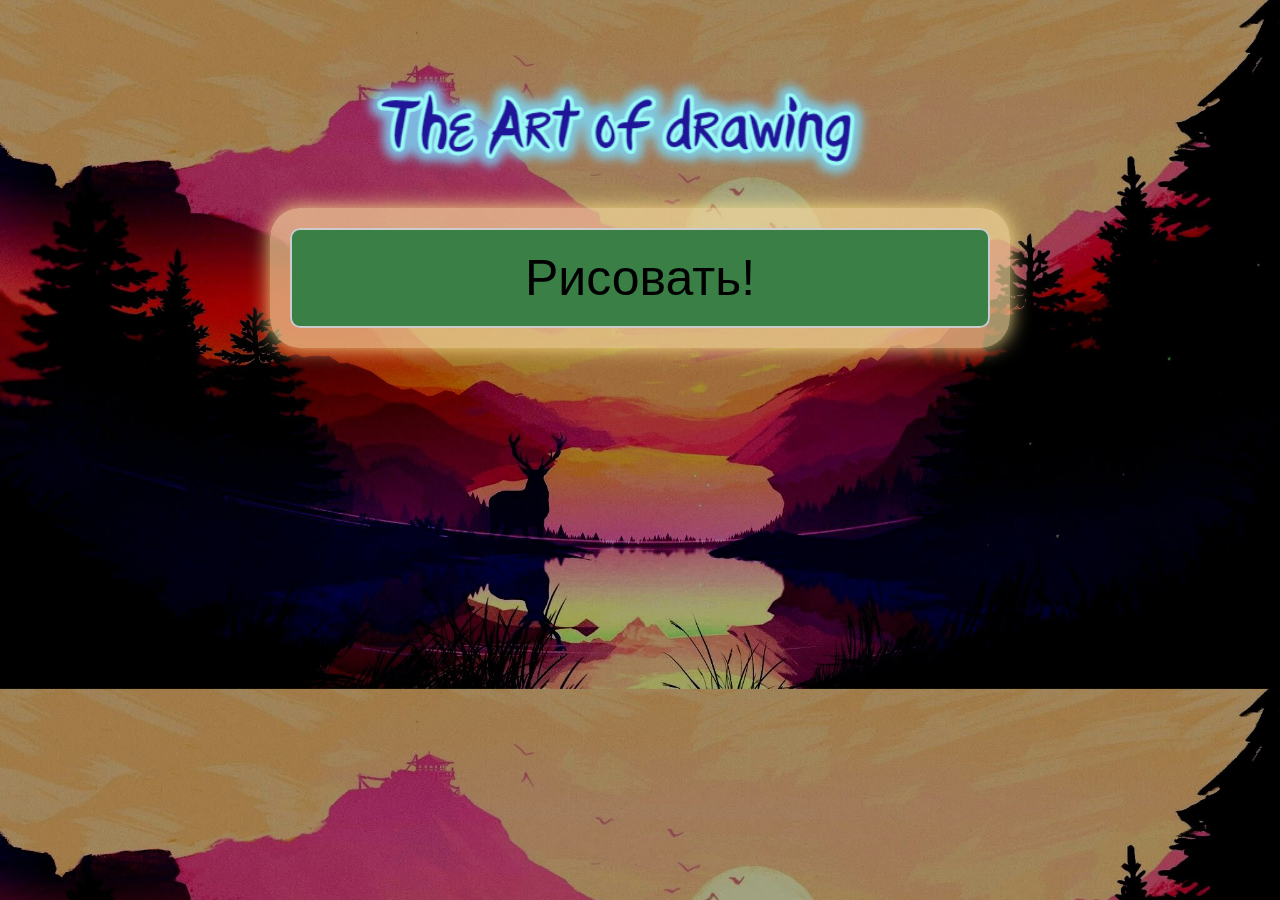
<file: index.html>
<!DOCTYPE html>
<html lang="en">
<head>
    <meta charset="UTF-8">
    <meta name="viewport" content="width=device-width, initial-scale=1.0">
    <title>Меню</title>
    <link rel="stylesheet" href="menu.css">
</head>
<body>

    <div class="background">
        <div class="site_name"></div>

        <div class="frame_start">
            <button id="start" class="start" >Рисовать!</button>    
        </div>

    </div>

    <script src="./menu.js"></script>
    
</body>
</html>
</file>
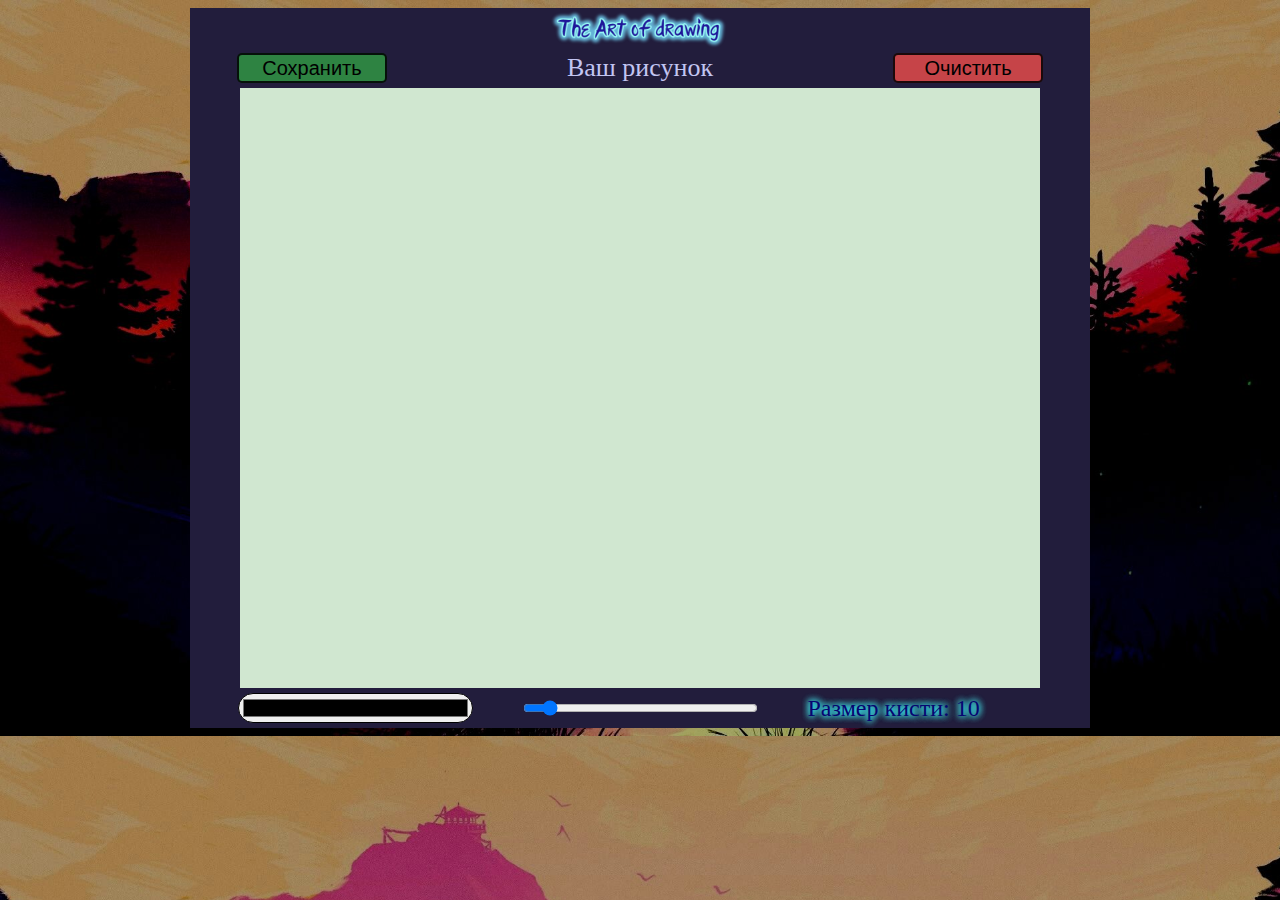
<file: drow.html>
<!DOCTYPE html>
<html lang="en">
  <head>
    <meta charset="UTF-8" />
    <meta name="viewport" content="width=device-width, initial-scale=1.0" />
    <title>Влюбись в искусство</title>
    <link rel="stylesheet" href="drow.css" />
  </head>
  <body>
    <div class="workspace">
      
      <div class="site_name">
        <img src="name.png" alt="name" height="80px" />
      </div>

      <div class="name_pict">
        <button id="button-save" class="button-save" >Сохранить</button>
        <span>Ваш рисунок</span>
        <button id="button-clear" class="button-clear" >Очистить</button>
      </div>

      <div class="panel">
        <div class="tools_1"></div>
        <canvas class="canvs" id="canvas">не отображается</canvas>
        <div class="tools_1"></div>
      </div>

      <div class="tools_2">
        <input type="color" class="colorPicker" id="colorPicker">
        <input type="range" class="brushSizeSlider" id="brushSizeSlider" min="1" max="100" value="10" >
        <span class="brushSizeLabel" id="brushSizeLabel"> Размер кисти: 10 </span>
      </div>
    </div>

    <script src="drow.js"></script>
  </body>
</html>
</file>
<file: menu.css>
body{
    background-image: url(Background_page.jpg);
    background-size: cover;
    display: flex;
    justify-content: center;
    align-items: center;
}

.site_name{
    align-items: center;
    width: 700px;
    height: 200px;
    background-image: url(name.png);
    background-size: cover;
}

.frame_start{
    align-items: center;
    width: 700px;
    height: 100px;
    background-color: rgba(255, 228, 196, 0.442);
    border: 20px solid #f5d78667;
    border-radius: 30px;
    box-shadow: 0 0 20px #fae189;
}

.start{
    width: 700px;
    height: 100px;
    border: 2px solid #ccc;
    border-radius: 10px;
    font-size: 50px;
    background-color: rgb(57, 127, 70);
    
}

.start:focus{
    outline: none;
    border-color: #63b745;
    box-shadow: 0 0 10px #576d7c;
}
</file>
<file: drow.css>
body{
    background-image: url(Background_page.jpg);
    background-size: cover;
    display: flex;
    justify-content: center;
    align-items: center;
}

.workspace{
    width: 900px;
    height: 720px;
}

.site_name{
    display: flex;
    justify-content: center;
    align-items: center;
    background-color: rgb(34, 29, 60);
    width: 900px;
    height: 40px;
}

.name_pict{
    display: flex;
    justify-content: center;
    align-items: center;
    color: rgb(194, 197, 242);
    font-size: 26px;
    background-color: rgb(34, 29, 60);
    width: 900px;
    height: 40px;
}

.button-save, .button-clear{
    width: 150px;
    height: 30px;
    border: 2px solid rgba(0, 0, 0, 0.863);;
    border-radius: 5px;
    font-size: 20px;
}

.button-save{
    background-color: rgba(49, 147, 67, 0.863);
    margin-right: 180px;
}

.button-clear{
    background-color: rgba(225, 74, 74, 0.863);
    margin-left: 180px;
}


.button-save:focus,
.button-clear:focus {
  outline: none;
  border-color: #2d4356;
  box-shadow: 0 0 10px #576d7c;
}

.panel{
    display: flex;
    width: 900px;
    height: 600px;
}

.tools_1{
    background-color: rgb(34, 29, 60);
    width: 50px;
    height: 600px;
}

.canvs{
    background-color: rgb(208, 231, 208);
    width: 800px;
    height: 600px;
}

.tools_2{
    display: flex;
    justify-content: center;
    align-items: center;
    background-color: rgb(34, 29, 60);
    width: 900px;
    height: 40px;
}

.colorPicker{
    width: 235px;
    height: 30px;
    border-radius: 30px;
}

.brushSizeSlider{
    margin-right: 50px;
    margin-left: 50px;
    width: 235px;
    height: 30px;
}

.brushSizeLabel{
    width: 235px;
    font-size: 24px;
    color: rgb(7, 5, 113);
    text-shadow: 0px 0px 7px rgb(18, 224, 247), 0px 0px 7px rgb(70, 253, 235), 0px 0px 7px rgb(136, 248, 250);
}
</file>
